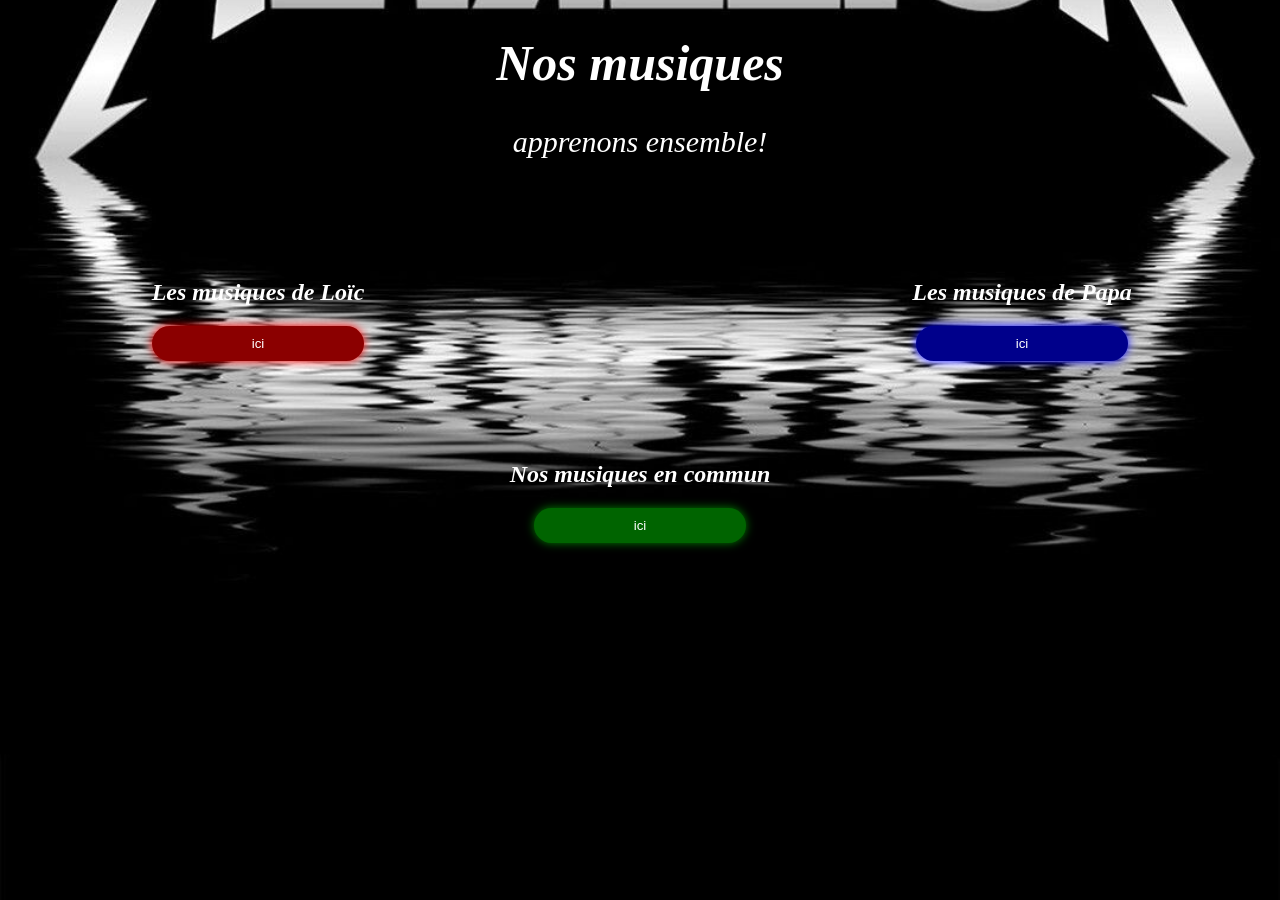
<file: index.html>
<!DOCTYPE html>
<html lang="fr">

<head>
    <meta charset="UTF-8">
    <title>Musiques</title>
    <link rel="stylesheet" href="style.css">
</head>

<body>

    <h1>Nos musiques</h1>

    <p>apprenons ensemble!</p>

    <div class="boutons">

        <div class="Loïc">
            <h2>Les musiques de Loïc</h2>
            <a href="deuxieme-page.html">
            <button>ici</button>
            </a>
        </div>

        <div class="David">
            <h2>Les musiques de Papa</h2>
            <a href="troisieme-page.html">
            <button>ici</button>
            </a>
        </div>

    </div>

    <div class="commun">

        <div class="commun">
            <h2>Nos musiques en commun</h2>
            <a href="quatrieme-page.html">
            <button>ici</button>
            </a>
        </div>
    </div>

    
</body>
</html>
</file>
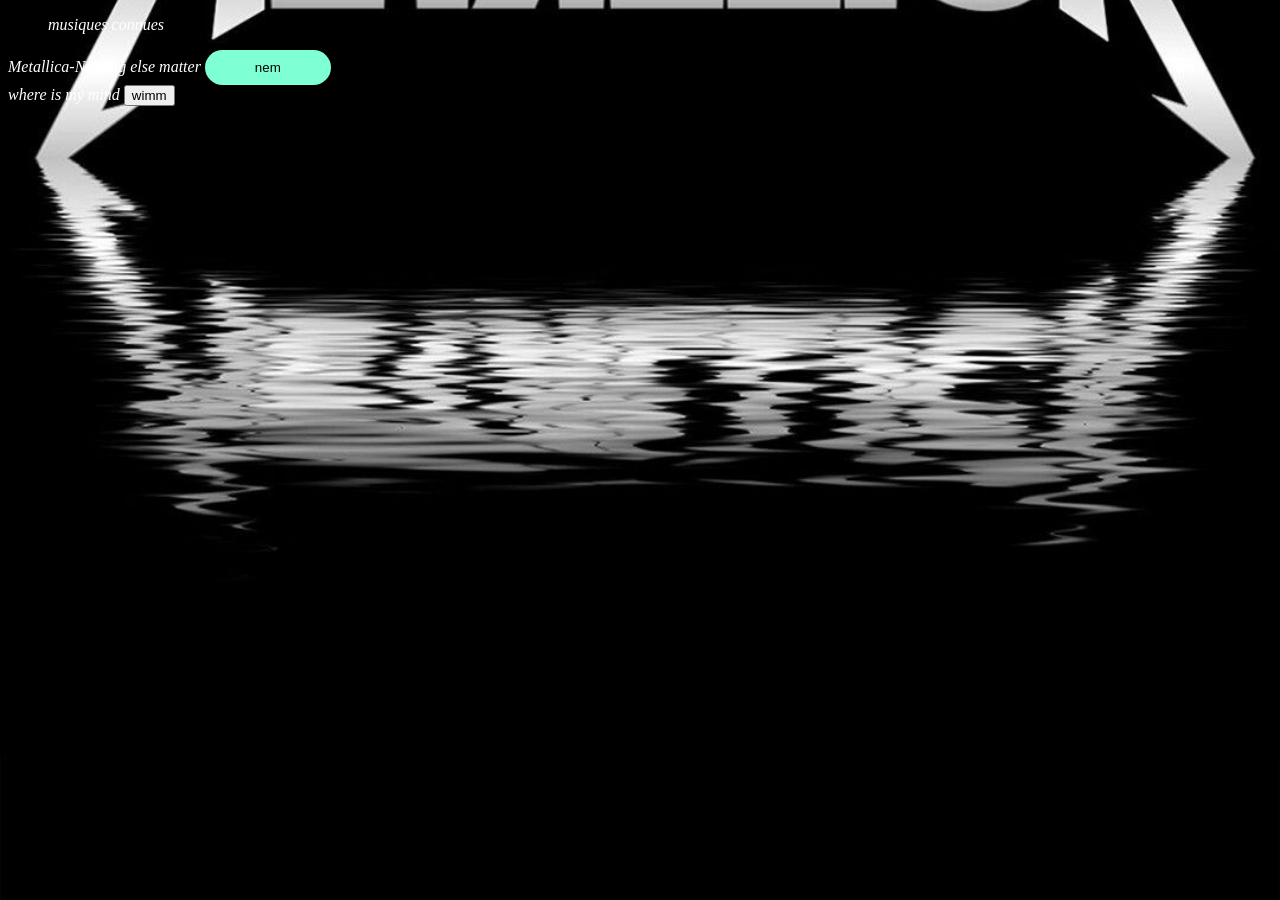
<file: deuxieme-page.html>
<!DOCTYPE html>
<html lang="fr">

<head>
    <meta charset="UTF-8">
    <title>Les musiques de Loïc</title>
    <link rel="stylesheet" href="style.css">
</head>

<body>
    <div class="nem">
        <ul>musiques connues</ul>
        <il>Metallica-Nothing else matter</il>
        <a href="https://open.spotify.com/intl-fr/track/6QAsrXPnMSXIbV0yEJHlEX?si=3b064c349dc2464c" target="_blank">
            <button>nem</button>
            </a>
    </div>
    <div class="wimm">
        <il>where is my mind</il>
        <a href="https://open.spotify.com/intl-fr/track/0KzAbK6nItSqNh8q70tb0K?si=3ef27a85b1bb4d43" target="_blank">
            <button>wimm</button>
        </a>
    </div>
 



</body>
</html>
</file>
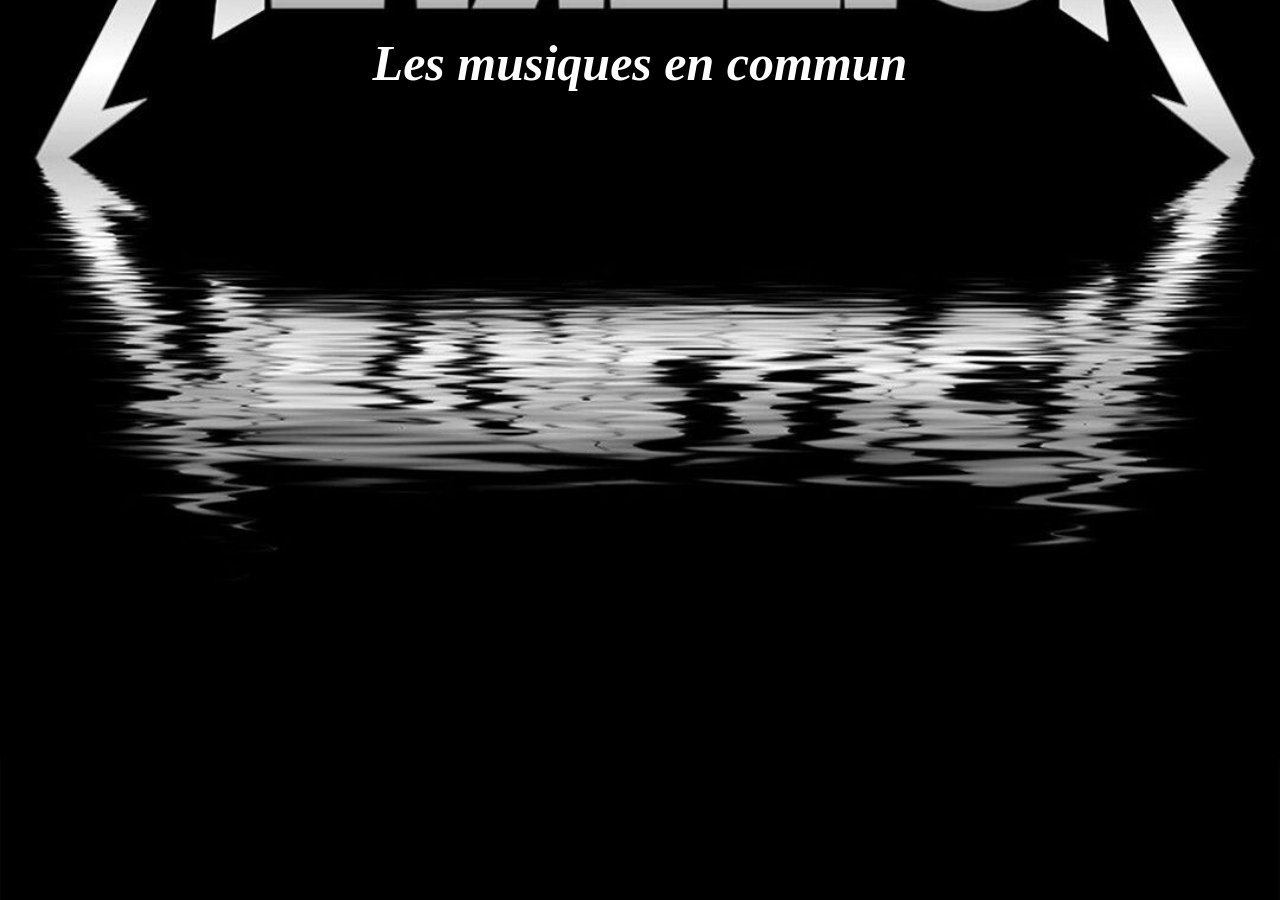
<file: quatrieme-page.html>
<!DOCTYPE html>
<html lang="fr">

<head>
    <meta charset="UTF-8">
    <title>Les musiques en commun</title>
    <link rel="stylesheet" href="style.css">
</head>

<body>

    <h1>Les musiques en commun</h1>
</file>
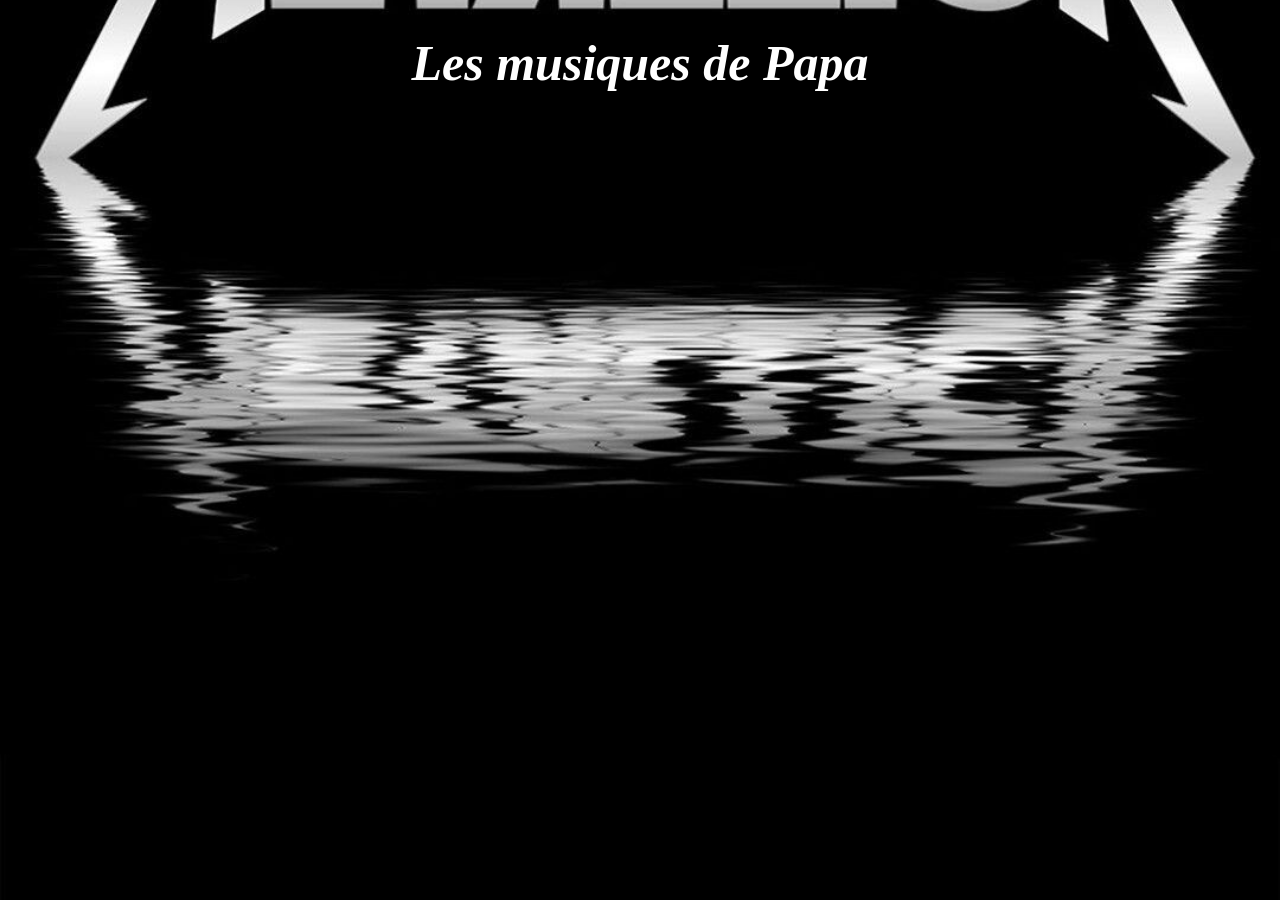
<file: troisieme-page.html>
<!DOCTYPE html>
<html lang="fr">

<head>
    <meta charset="UTF-8">
    <title>Les musiques de Papa</title>
    <link rel="stylesheet" href="style.css">
</head>

<body>

    <h1>Les musiques de Papa</h1>
</file>
<file: style.css>
body {
    background-image:url(background.jpg);
    color:white;
    background-position-y: -1000px;
    background-repeat: no-repeat;
    background-size: 100%;
    font-style:italic;
}
h1 {
    text-align:center;
    font-size:50px;
}

p {
    text-align:center;
    font-size: 30px;
}

.boutons {
    display: flex;
    justify-content: space-between;
    margin: 100px;
}

.Loïc,
.David {
    width: 300px;
    text-align: center;
}

.Loïc button {
    border-radius: 200px;
    background-color: darkred;
    color: white;
    border: none;
    padding: 10px 100px;
    box-shadow: 0 0 10px red;
}

.David button {
    border-radius: 200px;
    background-color: darkblue;
    color: white;
    border: none;
    padding: 10px 100px;
    box-shadow: 0 0 10px blue;
}

.Loïc button:hover {
    background: grey;
    transform: translateY(-5px);
}

.David button:hover {
    background: grey;
    transform: translateY(-5px);
}

.commun {
    text-align:center;
    
}

.commun button {
    border-radius: 200px;
    background-color: darkgreen;
    color: white;
    border: none;
    padding: 10px 100px;
    box-shadow: 0 0 10px green;
}

.commun button:hover {
    background:grey;
    transform:translateY(-5px);
}

.nem button{
    border-radius: 200px;
    background-color:aquamarine;
    border:none;
    padding: 10px 50px;   

}

.nem button:hover {
    background-color:red;
    transform: TranslateY(-5px);
}
</file>
